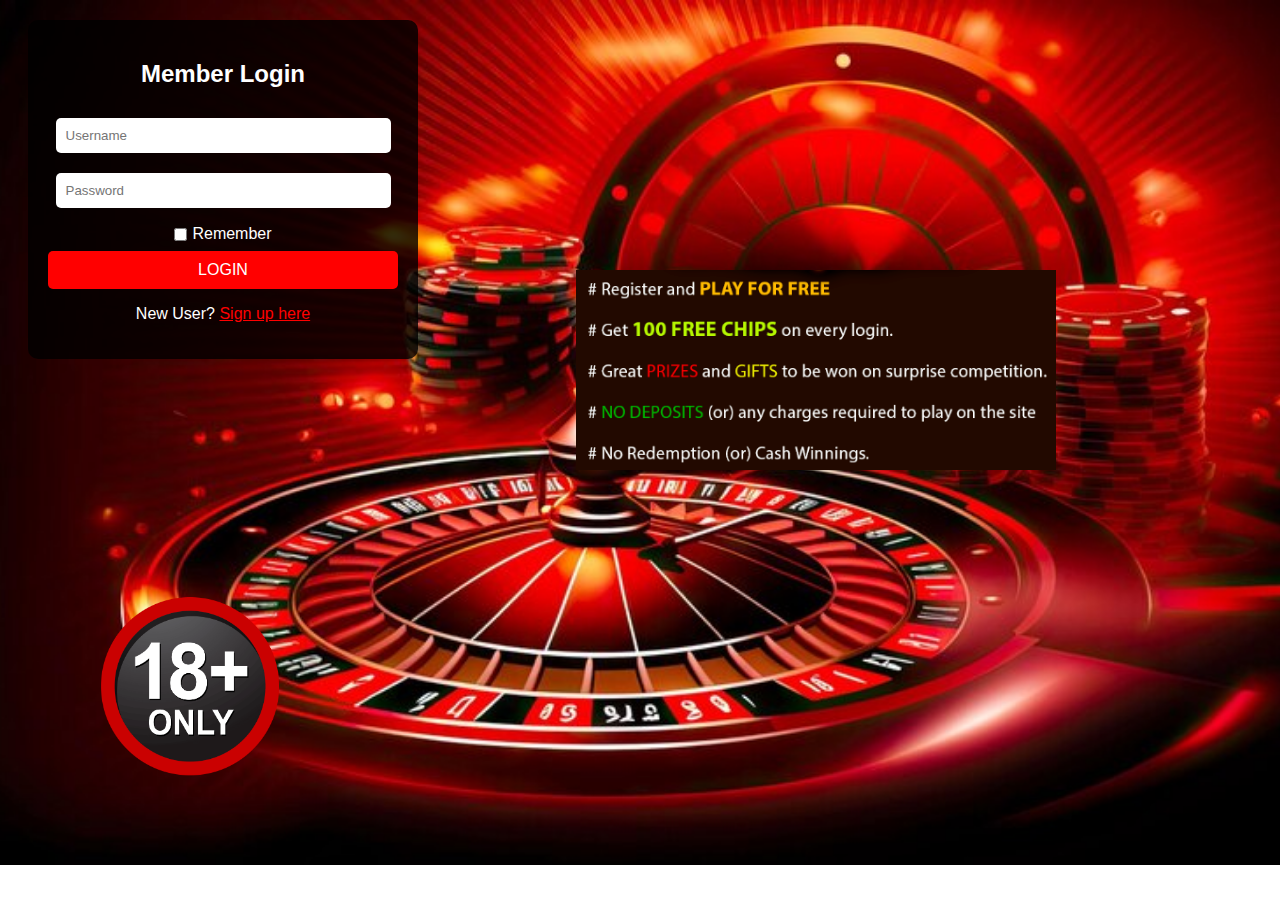
<file: index.html>
<!DOCTYPE html>
<html lang="en">

<head>
    <meta charset="UTF-8">
    <meta name="viewport" content="width=device-width, initial-scale=1.0">
    <title>JETTO JOKER</title>
    <style>
        body {
            background: url('./images/logback.jpg') no-repeat center center/cover;
            font-family: Arial, sans-serif;
            background-size: cover;
            text-align: center;
            height: 93vh;
            color: white;
        }
        
        .login-container {
            background: rgba(0, 0, 0, 0.8);
            padding: 20px;
            width: 350px;
            margin: 20px;
            border-radius: 10px;
        }
        
        .login-container h2 {
            margin-bottom: 20px;
        }
        
        input {
            width: 90%;
            padding: 10px;
            margin: 10px 0;
            border: none;
            border-radius: 5px;
        }
        
        button {
            width: 100%;
            padding: 10px;
            background: red;
            color: white;
            font-size: 16px;
            border: none;
            cursor: pointer;
            border-radius: 5px;
        }
        
        button:hover {
            background: darkred;
        }
        
        .remember-me {
            display: flex;
            align-items: center;
            justify-content: center;
        }
        
        .remember-me input {
            width: auto;
            margin-right: 5px;
        }
        
        .error-message {
            color: yellow;
        }
        
        .rule {
            background-image: url(./images/logrule.png);
            background-size: cover;
            width: 480px;
            height: 200px;
            position: absolute;
            top: 30%;
            left: 45%;
        }
        
        .eightpluse {
            background-image: url(./images/18only.png);
            background-size: cover;
            width: 200px;
            height: 200px;
            position: absolute;
            top: 65%;
            left: 90px;
        }
    </style>
</head>

<body>
    <div class="login-container">
        <div class="rule"></div>
        <div class="eightpluse"></div>
        <h2>Member Login</h2>
        <input type="text" id="username" placeholder="Username">
        <input type="password" id="password" placeholder="Password">
        <div class="remember-me">
            <input type="checkbox" id="remember"> <label for="remember">Remember</label>
        </div>
        <button onclick="login()">LOGIN</button>
        <p class="error-message" id="error-message"></p>
        <p>New User? <a href="#" style="color: red;">Sign up here</a></p>
    </div>

    <script>
        function login() {
            const username = document.getElementById('username').value;
            const password = document.getElementById('password').value;

            if (username === "admin" && password === "1234") {
                localStorage.setItem("loggedIn", "true");
                window.location.href = "home.html";
            } else {
                document.getElementById('error-message').textContent = "Invalid username or password!";
            }
        }
    </script>
</body>

</html>
</file>
